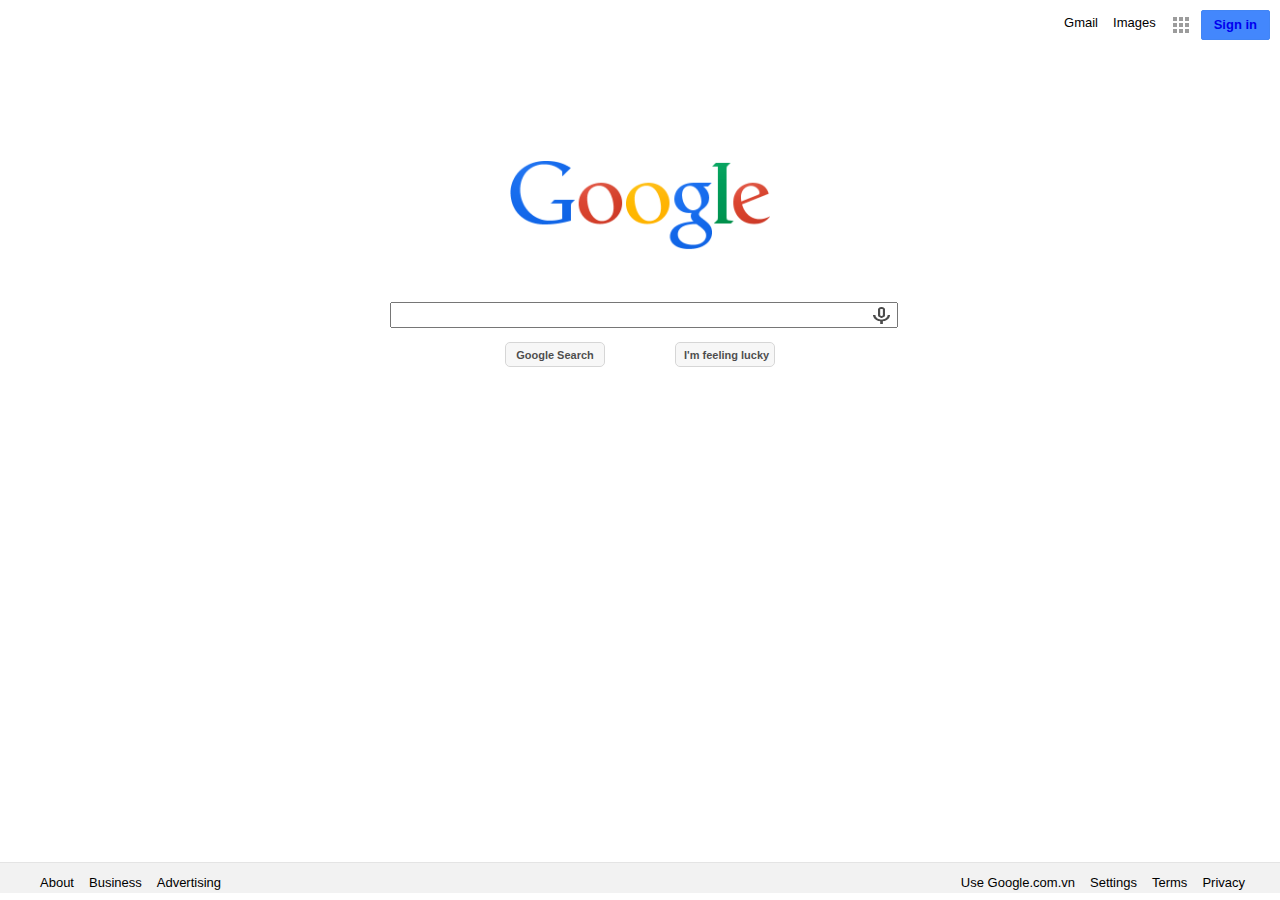
<file: index.html>
<!DOCTYPE html>

<html>
<link href="stylesheet.css" rel="stylesheet" type="text/css"/>

	<body>
		<div id="all">
			<center>
				<div id="logo">
					<img src="googleLogo.png" id="googleLogo"></img>
				</div>

				<div id="form">
					<form>
						<input type="text"></input>
						<input id="left" class="buttons" type="submit" value="Google Search"></input>
						<input id="right" class="buttons" type="submit" value="I'm feeling lucky"></input>
					</form>
					<img id="mic" src="mic.gif"/>

				</div>
			</center>


			<div id="navBar">
				<ul>	
					<li id="signIn"><a href="https://accounts.google.com/ServiceLogin?hl=en&continue=https://www.google.com/">Sign in</a></li>
					<li id="googleApps"><a href="http://www.google.com/intl/en/about/products/"><img src="apps.png"></a></img></li>				
					<li>Images</li>
					<li>Gmail</li>						
				</ul>
			</navBar>

			<div class="footer">

				<div id="left">
					<ul>
						<li>Advertising</li>
						<li>Business</li>
						<li>About</li>
					</ul>
				</div>

				<div id="right">
					<ul>
						<li>Privacy</li>
						<li>Terms</li>
						<li>Settings</li>
						<li>Use Google.com.vn</li>
					</ul>
				</div>
			</div>

		</div>	

	</body>

</html>
</file>
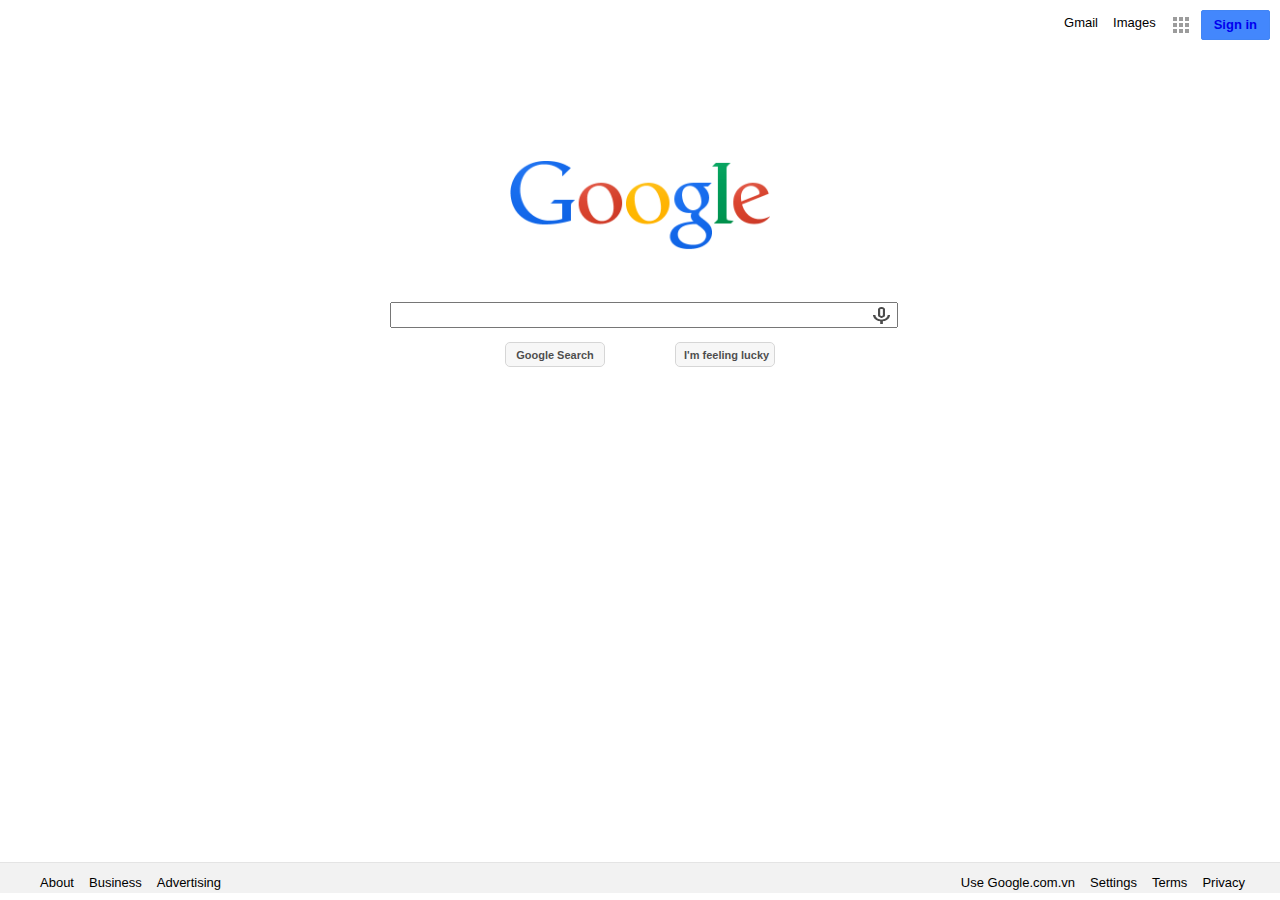
<file: googleHomepage.html>
<!DOCTYPE html>

<html>
<link href="googleHomepage.css" rel="stylesheet" type="text/css"/>

	<body>
		<div id="all">
			<center>
				<div id="logo">
					<img src="googleLogo.png" id="googleLogo"></img>
				</div>

				<div id="form">
					<form>
						<input type="text"></input>
						<input id="left" class="buttons" type="submit" value="Google Search"></input>
						<input id="right" class="buttons" type="submit" value="I'm feeling lucky"></input>
					</form>
					<img id="mic" src="mic.gif"/>

				</div>
			</center>


			<div id="navBar">
				<ul>	
					<li id="signIn"><a href="https://accounts.google.com/ServiceLogin?hl=en&continue=https://www.google.com/">Sign in</a></li>
					<li id="googleApps"><a href="http://www.google.com/intl/en/about/products/"><img src="apps.png"></a></img></li>				
					<li>Images</li>
					<li>Gmail</li>						
				</ul>
			</navBar>

			<div class="footer">

				<div id="left">
					<ul>
						<li>Advertising</li>
						<li>Business</li>
						<li>About</li>
					</ul>
				</div>

				<div id="right">
					<ul>
						<li>Privacy</li>
						<li>Terms</li>
						<li>Settings</li>
						<li>Use Google.com.vn</li>
					</ul>
				</div>
			</div>

		</div>	

	</body>

</html>
</file>
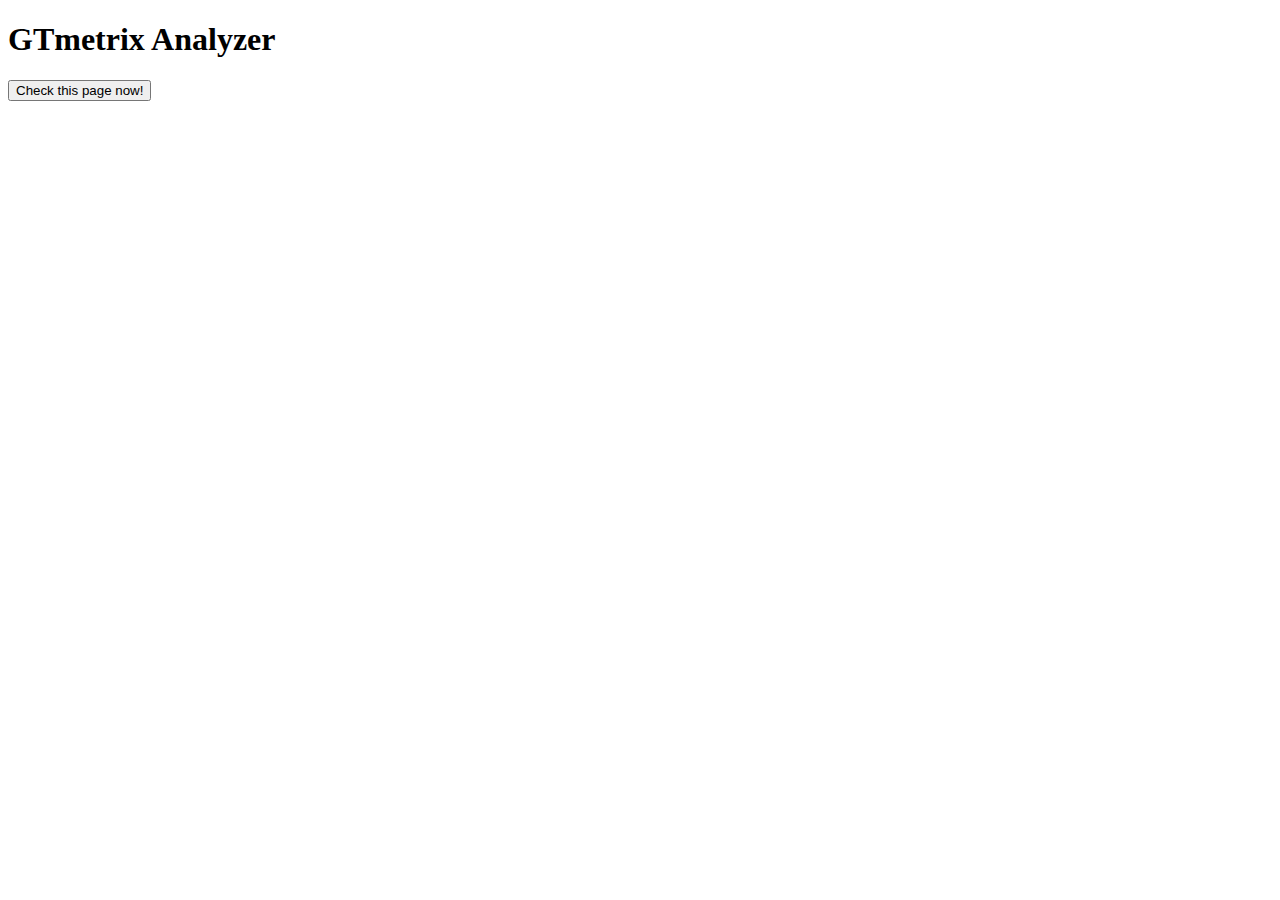
<file: GTmetrix_Extension/popup.html>
<!doctype html>
<html>
  <head>
    <title>GTmetrix Analyzer</title>
    <script src="popup.js"></script>
  </head>
  <body>
    <h1>GTmetrix Analyzer</h1>
    <button id="checkPage">Check this page now!</button>
  </body>
</html>
</file>
<file: stylesheet.css>
body	{
	height:100%;
	margin:0;
}

#all	{
	position:absolute;
	top:0;
	width:100%;
}

#logo	{
	padding:10em 10em 3em 10em;
}

#googleLogo	{
	width: 260px;
	height:90px;
}


#navBar	{
	float:right;
	position: absolute;
	top: 0px;
	right: 0;
	width:100%;
	display:inline;
	
}

ul	{
	list-style-type: none;
	margin:0;
	padding:0;
	display:inline;
	text-decoration: none;
	color:#000;
	font-size:13px;
	font-family: arial, sans-serif;
}

li 	{
	display: inline;
	float:right;
	padding:15px 10px 5px 5px;
}

#googleApps {
	opacity: .7;
}

#googleApps:hover	{
	opacity: 1;
}

#signIn {
	border:1px solid #4285f4;
	font-weight: bold;
  	outline: none;
  	color: #fff;
  	background:#4387fd;
  	border-radius: 2px;
  	display:inline-block;
  	line-height:28px;
  	padding:0 12px;
  	margin: 10px 10px 0 0;
  	text-decoration: none;
  }

a:visited {
  color: #609;
}

a 	{
	text-decoration: none;
}

input	{
	width:100%;
	height:20px;
}

#form 	{
	width:500px;
	height:80px;
	position:relative;
	
}

#mic	{	
	width: 17px;
	height: 17px;
	position: absolute;
	right:0px;
	top:5px;
	opacity: 0.7;
}

#mic:hover	{
	opacity: 1;
}

#form #left 	{
	left:115px;	
}


#form #right 	{
	right:115px;
}

.buttons	{
	width: 20%;
	position:absolute;
	padding;
	top:40px;
	height: 25px;
	border: 1px solid #c6c6c6;
	border-radius: 5px;
	background-color: #f5f5f5;
	padding: 0 8px;
	text-align: center;
	opacity: .7;
	font-family: arial,sans-serif;
  	font-size: 11px;
  	font-weight: bold;
}

.buttons:hover	{
	opacity: 1;
}

.footer	{
	width:100%;
	background-color: #f2f2f2;
	position:absolute;
	bottom:-850px;
	padding:5px;
	font-size: small;
	line-height: 0px;
	border-top: 1px solid #e4e4e4;
}

.footer li 	{
	display: inline;
}

.footer #left	{
	float:left;
	margin-left: 30px;
}

.footer #right	{
	margin-right: 30px;
}
</file>
<file: googleHomepage.css>
body	{
	height:100%;
	margin:0;
}

#all	{
	position:absolute;
	top:0;
	width:100%;
}

#logo	{
	padding:10em 10em 3em 10em;
}

#googleLogo	{
	width: 260px;
	height:90px;
}


#navBar	{
	float:right;
	position: absolute;
	top: 0px;
	right: 0;
	width:100%;
	display:inline;
	
}

ul	{
	list-style-type: none;
	margin:0;
	padding:0;
	display:inline;
	text-decoration: none;
	color:#000;
	font-size:13px;
	font-family: arial, sans-serif;
}

li 	{
	display: inline;
	float:right;
	padding:15px 10px 5px 5px;
}

#googleApps {
	opacity: .7;
}

#googleApps:hover	{
	opacity: 1;
}

#signIn {
	border:1px solid #4285f4;
	font-weight: bold;
  	outline: none;
  	color: #fff;
  	background:#4387fd;
  	border-radius: 2px;
  	display:inline-block;
  	line-height:28px;
  	padding:0 12px;
  	margin: 10px 10px 0 0;
  	text-decoration: none;
  }

a:visited {
  color: #609;
}

a 	{
	text-decoration: none;
}

input	{
	width:100%;
	height:20px;
}

#form 	{
	width:500px;
	height:80px;
	position:relative;
	
}

#mic	{	
	width: 17px;
	height: 17px;
	position: absolute;
	right:0px;
	top:5px;
	opacity: 0.7;
}

#mic:hover	{
	opacity: 1;
}

#form #left 	{
	left:115px;	
}


#form #right 	{
	right:115px;
}

.buttons	{
	width: 20%;
	position:absolute;
	padding;
	top:40px;
	height: 25px;
	border: 1px solid #c6c6c6;
	border-radius: 5px;
	background-color: #f5f5f5;
	padding: 0 8px;
	text-align: center;
	opacity: .7;
	font-family: arial,sans-serif;
  	font-size: 11px;
  	font-weight: bold;
}

.buttons:hover	{
	opacity: 1;
}

.footer	{
	width:100%;
	background-color: #f2f2f2;
	position:absolute;
	bottom:-850px;
	padding:5px;
	font-size: small;
	line-height: 0px;
	border-top: 1px solid #e4e4e4;
}

.footer li 	{
	display: inline;
}

.footer #left	{
	float:left;
	margin-left: 30px;
}

.footer #right	{
	margin-right: 30px;
}
</file>
